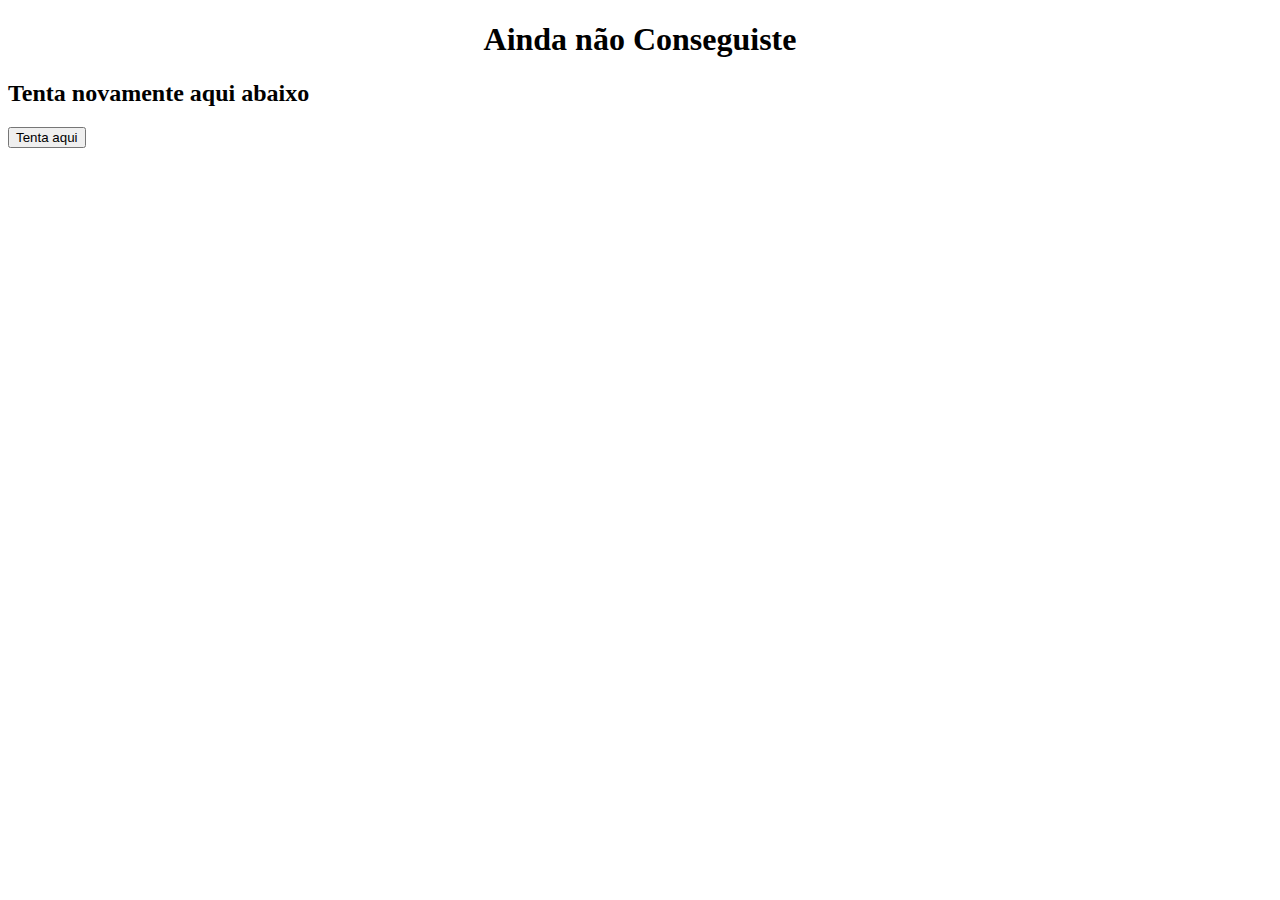
<file: templates/dicas.html>
<!DOCTYPE html>
<html lang="en">
<head>
    <meta charset="UTF-8">
    <meta name="viewport" content="width=device-width, initial-scale=1.0">
    <title>Dicas - Crazy Team</title>
</head>
<body>
    <h1 style="text-align: center;">Ainda não Conseguiste</h1>
    <h2>Tenta novamente aqui abaixo</h2>
    <a href="dicas2.html"><button type="button">Tenta aqui</button></a>
</body>
</html>
</file>
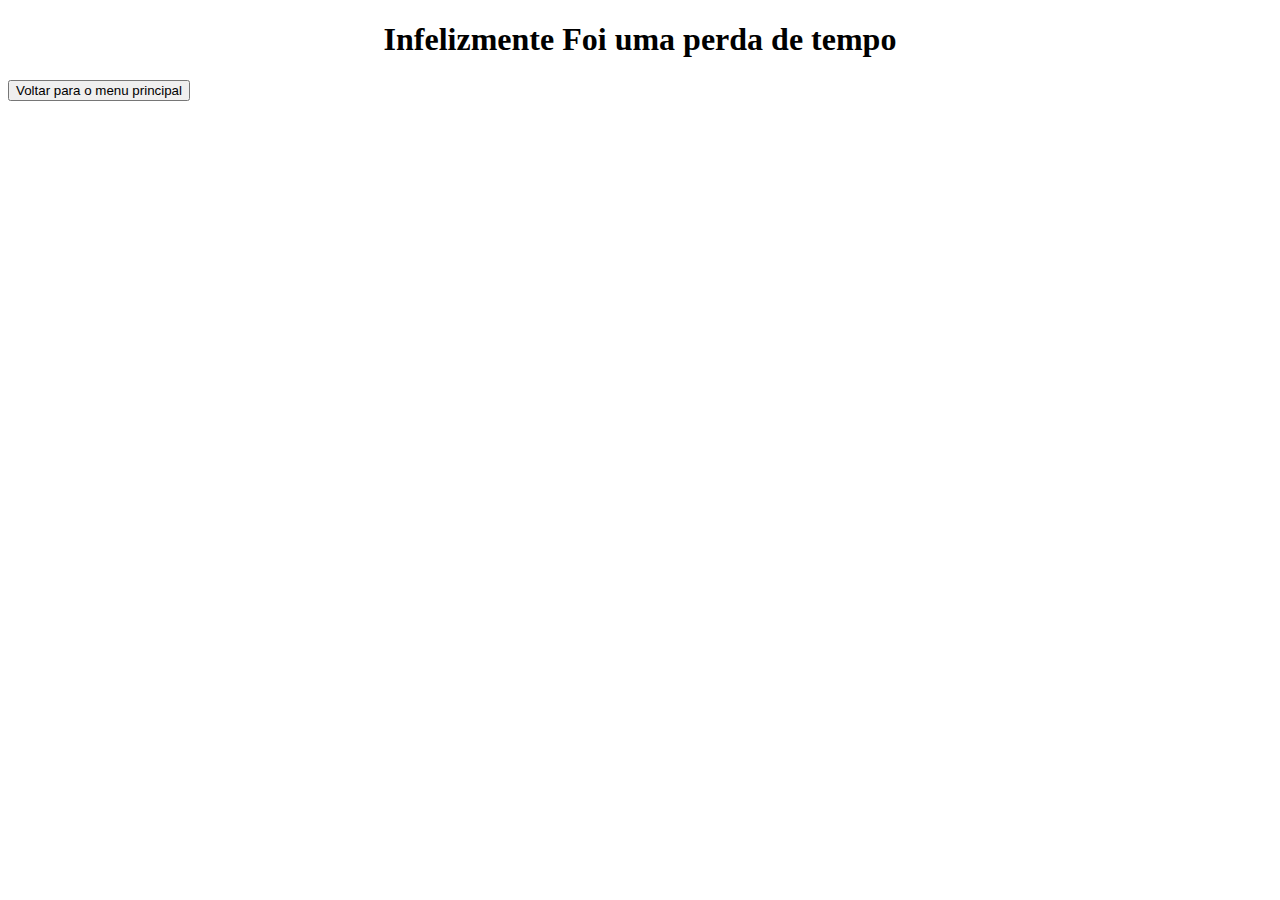
<file: templates/dicas2.html>
<!DOCTYPE html>
<html lang="en">
<head>
    <meta charset="UTF-8">
    <meta name="viewport" content="width=device-width, initial-scale=1.0">
    <title>Dicas - Crazy Team</title>
</head>
<body>
    <h1 style="text-align: center;">Infelizmente Foi uma perda de tempo</h1>
    <a href="/"><button type="button">Voltar para o menu principal</button></a>
</body>
</html>
</file>
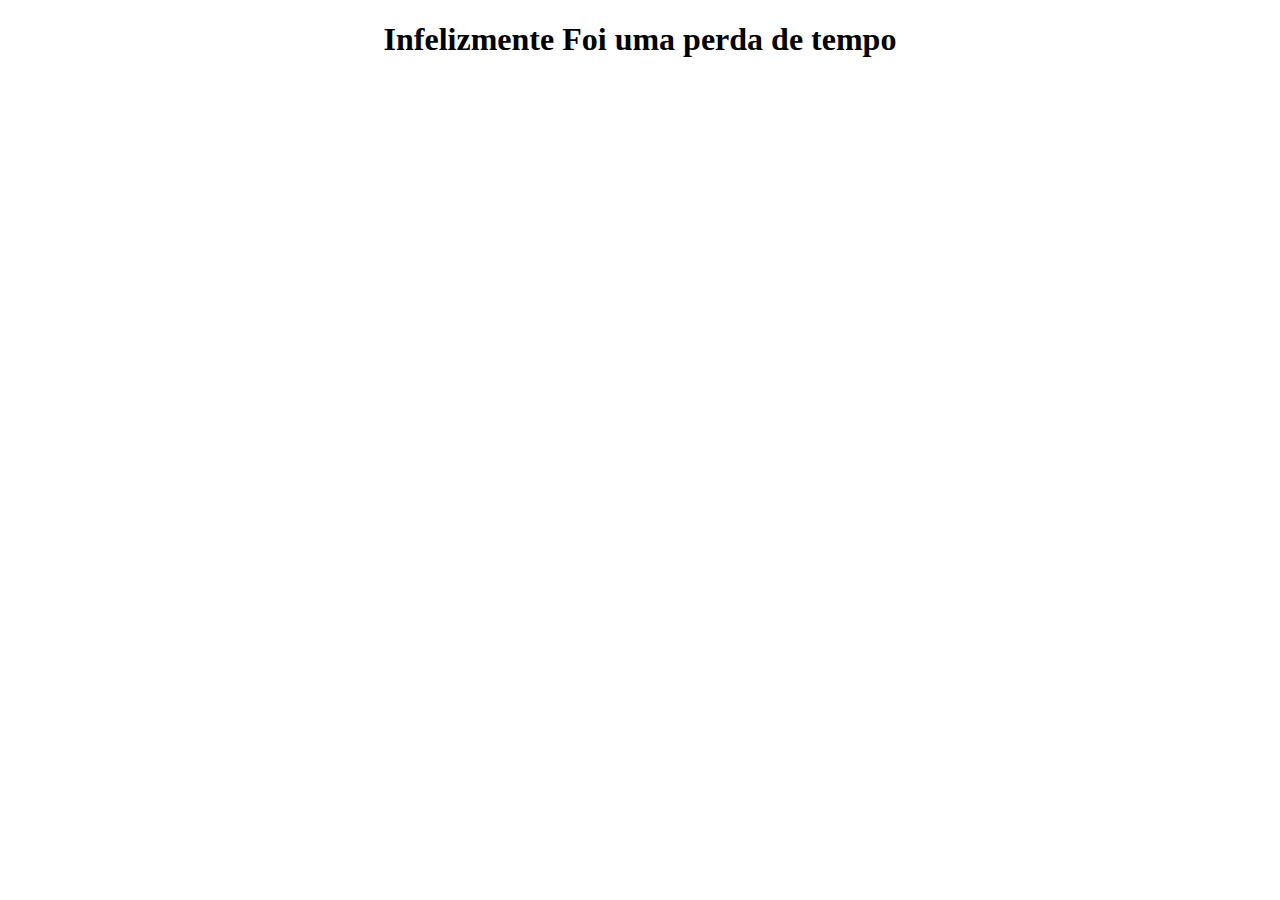
<file: Webcam/static/dicas2.html>
<!DOCTYPE html>
<html lang="en">
<head>
    <meta charset="UTF-8">
    <meta name="viewport" content="width=device-width, initial-scale=1.0">
    <title>Dicas - Crazy Team</title>
</head>
<body>
    <h1 style="text-align: center;">Infelizmente Foi uma perda de tempo</h1>
</body>
</html>
</file>
